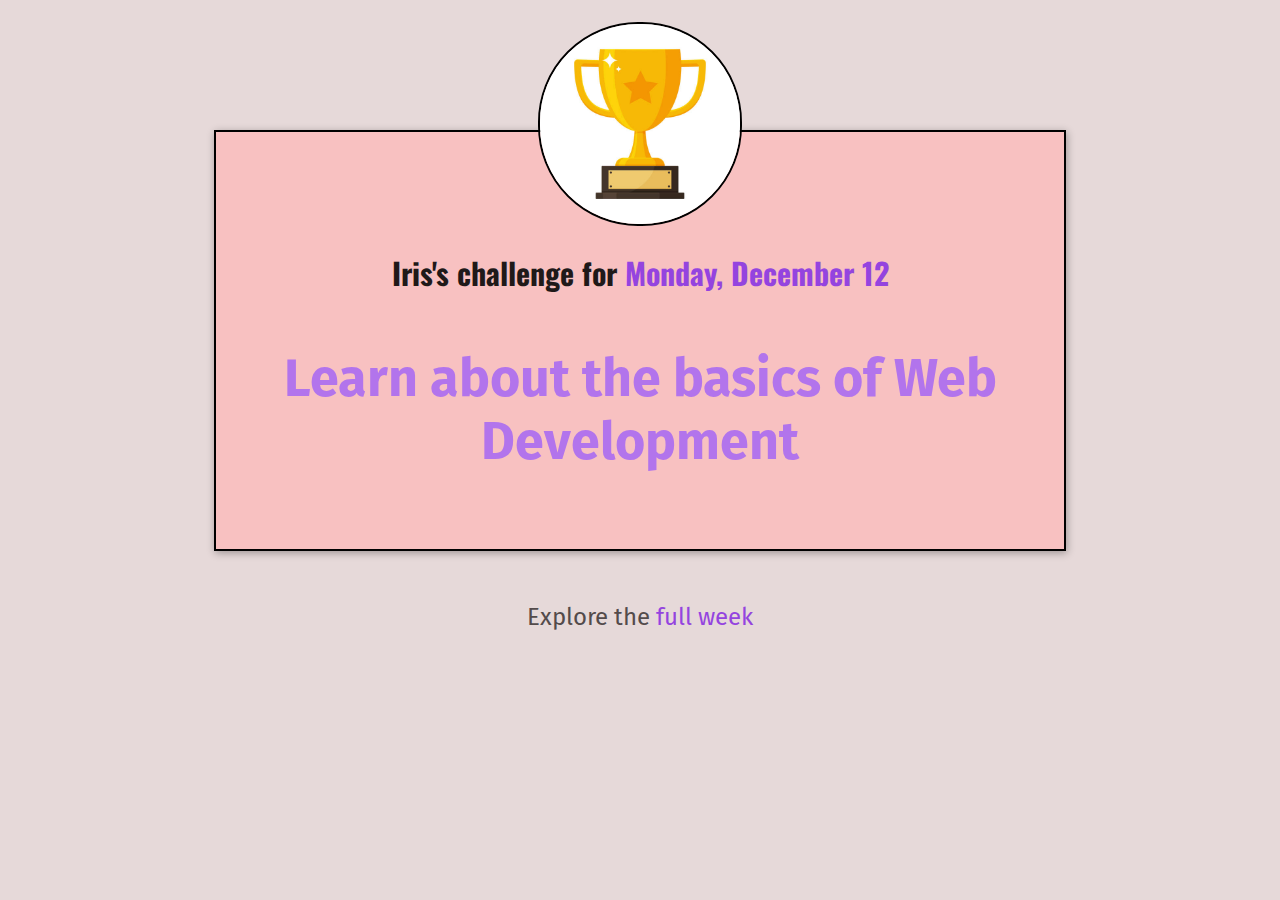
<file: index.html>
<!DOCTYPE html>
<html>
<head>  
    <title>My daily challenge</title>    
    <link rel="stylesheet" href="styles/shared.css">
    <link rel="stylesheet" href="styles/daily-challenge.css">
    <link rel="preconnect" href="https://fonts.googleapis.com">
    <link rel="preconnect" href="https://fonts.gstatic.com" crossorigin>
    <link href="https://fonts.googleapis.com/css2?family=Fira+Sans:wght@400;700&family=Oswald:wght@700&display=swap" rel="stylesheet">    
    <link rel="icon" href="images/favicon.ico" type="image/x-icon">
</head>
<body>
<main>
    <img src="images/trophy1.jpg" alt="A trophy">
    <h1>
        Iris's challenge for <span>Monday, December 12</span>
    </h1>
    <p id="todays-challenge">
        Learn about the basics of Web Development
    </p>
</main>
<footer>
    <p>
        Explore the
        <a href="full-week\index.html">full week</a>
    </p>     
</footer>
   







</body>
</html>
</file>
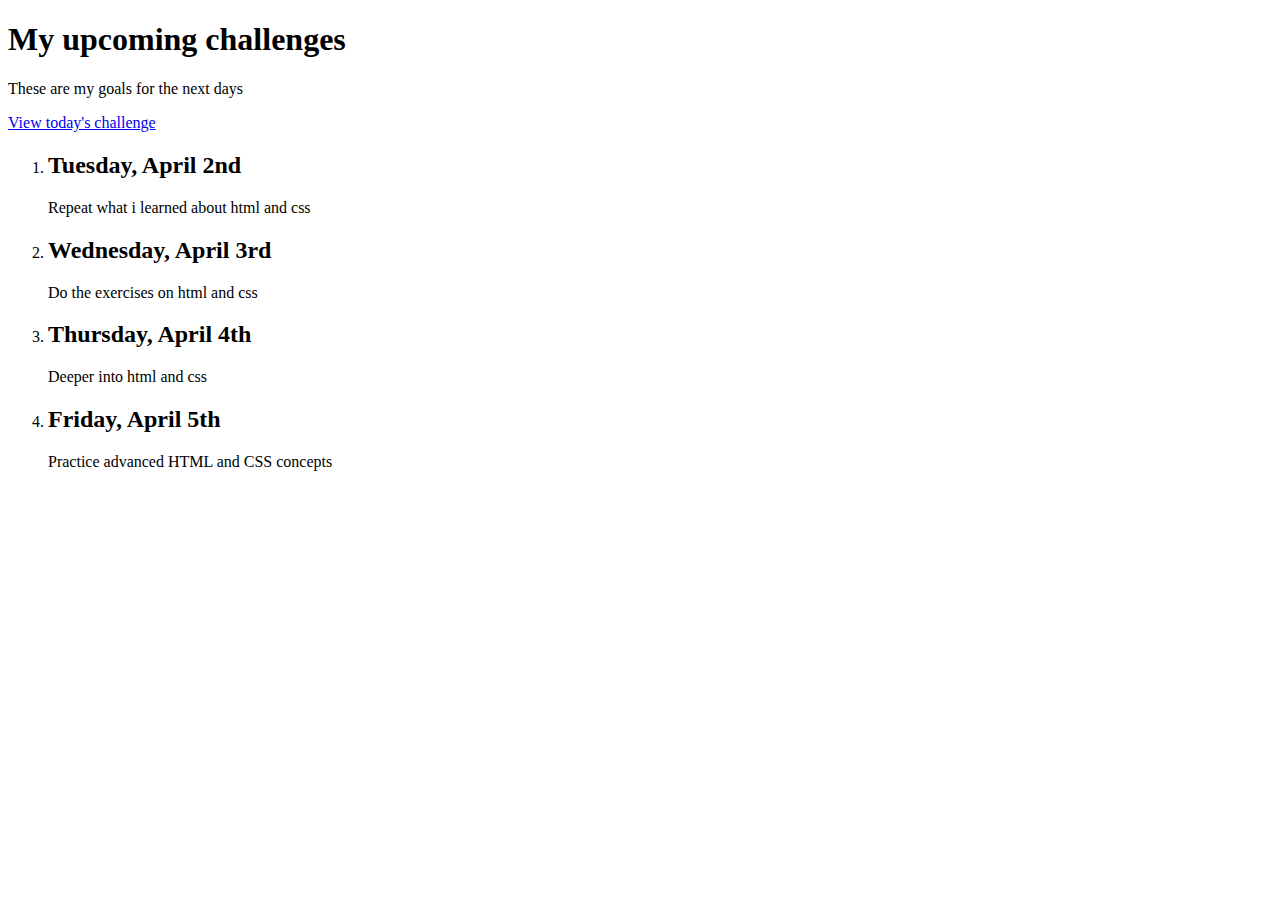
<file: full-week/index.html>
<!DOCTYPE html>
<html lang="en">
<head>
    <meta charset="UTF-8">
    <meta http-equiv="X-UA-Compatible" content="IE=edge">
    <meta name="viewport" content="width=device-width, initial-scale=1.0">
    <title>Upcoming challenges</title>
    <link rel="stylesheet" href="C:/Users/acer/Desktop/Web development projects/project1/styles/shared.css">
    <link rel="stylesheet" href="C:/Users/acer/Desktop/Web development projects/project1/styles/full-week.css">
    <link rel="preconnect" href="https://fonts.googleapis.com">
    <link rel="preconnect" href="https://fonts.gstatic.com" crossorigin>
    <link href="https://fonts.googleapis.com/css2?family=Fira+Sans:wght@400;700&family=Oswald:wght@700&display=swap" rel="stylesheet">    
    <link rel="icon" href="C:/Users/acer/Desktop/Web development projects/project1/images/favicon.ico" type="image/x-icon">
</head>
<body>
    <header>
        <h1>My upcoming challenges</h1>
        <p id="description">These are my goals for the next days</p>
        <a href="C:/Users/acer/Desktop/Web development projects/project1/index.html">View today's challenge</a>             
    </header>
    <main>
        <ol>
            <li>
                <h2>Tuesday, April 2nd</h2>
                <p>Repeat what i learned about html and css</p>
            </li>
            <li class="highlight-goal">
                <h2>Wednesday, April 3rd</h2>
                <p>Do the exercises on html and css</p> 
            </li>
            <li class="highlight-goal">
                <h2>Thursday, April 4th</h2>
                <p>Deeper into html and css</p> 
            </li>       
            <li>
                <h2>Friday, April 5th</h2>
                <p>Practice advanced HTML and CSS concepts</p>
            </li>       
        </ol>        
    </main>



</body>
</html>
</file>
<file: styles/shared.css>
body {
    text-align: center;
    background-color: #e6d9d9;
    color: #534b4b;
    margin: 50px;
  } 

  h1 {
    font-family: 'Oswald', sans-serif;
    color: rgb(80, 73, 73);
  }

/*   header p {
    margin-bottom: 36px;
  } */
  
  p {
    font-family: 'Fira Sans', sans-serif;
    color: #534b4b;
    font-size: 24px;
  }

  a {
    color: rgb(247, 85, 161);
    text-decoration: none;
  }

  a:hover {
    text-decoration: underline;
  }

  #todays-challenge {
    color: rgb(184, 127, 238);
    font-weight: bold;
    font-size: 52px;
  }
</file>
<file: styles/daily-challenge.css>
main {
    border: 2px solid black;
    margin: 130px auto 52px auto;
    width: 800px;
    background-color: rgb(248, 193, 193);
    padding: 24px;
    box-shadow: 1px 2px 8px rgba(0, 0, 0, 0.322);
  }

  img {
    width: 200px;
    height: 200px;
    border: solid black 2px;
    border-radius: 100px;
    margin-top: -134px;
  }  

  h1 {
    font-size: 30px;
    color: rgb(31, 25, 25);
  }

  span {
    color: rgb(148, 68, 223);
  }

  #todays-challenge {
    color: rgb(178, 116, 236);
    font-weight: bold;
    font-size: 52px;
  }

  a {
    color: rgb(148, 68, 223);
  }
</file>
